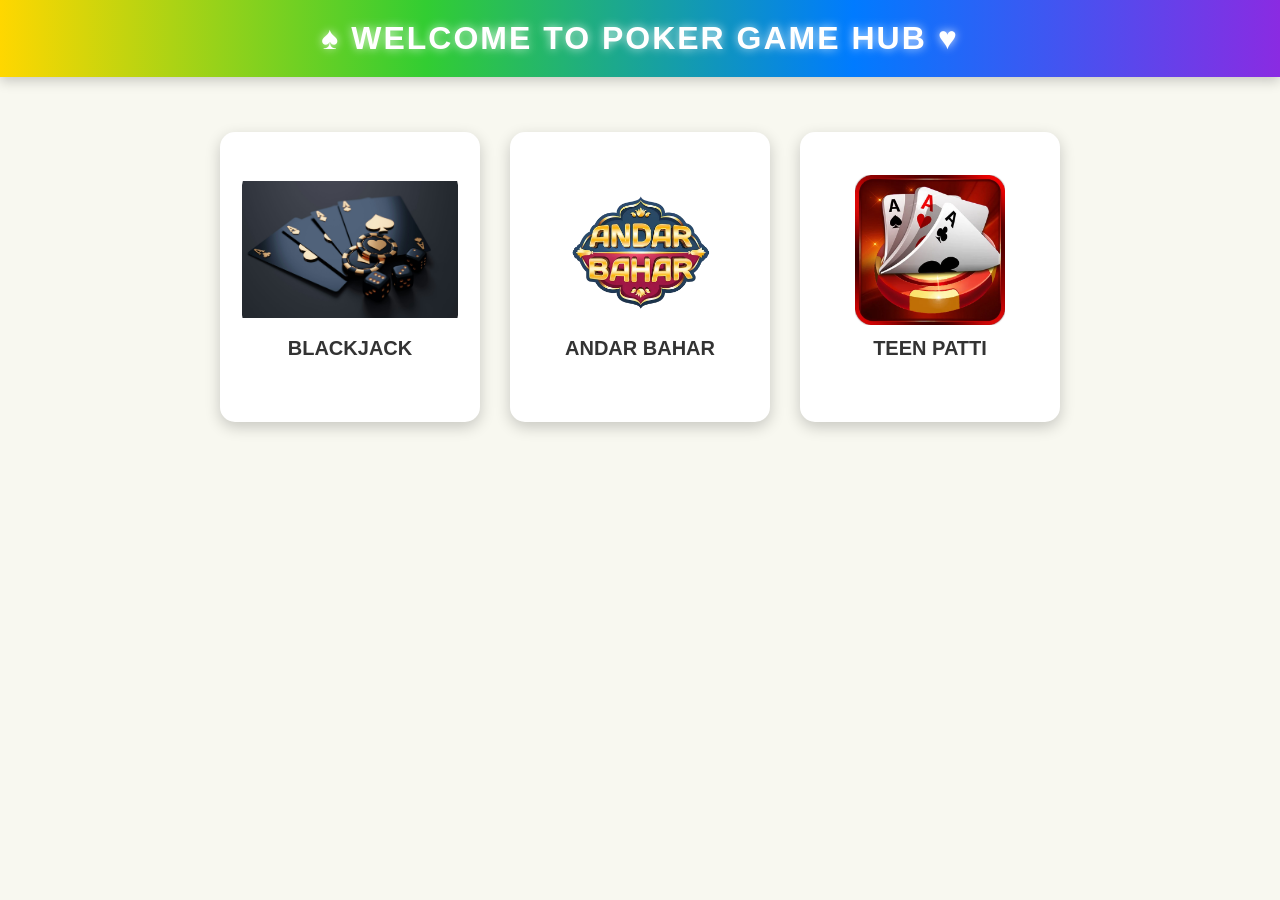
<file: index.html>
<!DOCTYPE html>
<html lang="en">
<head>
    <meta charset="UTF-8">
    <meta name="viewport" content="width=device-width, initial-scale=1.0">
    <title>Poker Game</title>
    <style>
        body {
            font-family: 'Poppins', sans-serif;
            text-align: center;
            background: #f8f8f0; /* Soft Ivory Background */
            color: black;
            margin: 0;
            padding: 0;
        }

        /* Header Styling */
        header {
            background: linear-gradient(90deg, #FFD700, #32CD32, #007BFF, #8A2BE2);
            padding: 20px;
            font-size: 32px;
            font-weight: bold;
            text-transform: uppercase;
            letter-spacing: 2px;
            text-shadow: 0 0 10px rgba(255, 255, 255, 0.8);
            box-shadow: 0 4px 12px rgba(0, 0, 0, 0.2);
            color: white;
        }

        .container {
            display: flex;
            flex-wrap: wrap;
            justify-content: center;
            margin-top: 40px;
        }

        .game-card {
            width: 240px; /* Reduced width */
            height: 270px; /* Reduced height */
            margin: 15px; /* Adjusted margin for a better fit */
            padding: 10px; /* Reduced padding */
            background: white;
            border-radius: 15px;
            box-shadow: 0px 5px 15px rgba(0, 0, 0, 0.2);
            transition: transform 0.3s ease, box-shadow 0.3s ease;
            cursor: pointer;
            position: relative;
            overflow: hidden;
            display: flex;
            flex-direction: column;
            align-items: center;
            justify-content: center;
        }

        /* Hover Effect: Glow + Lift */
        .game-card:hover {
            transform: scale(1.05);
            box-shadow: 0px 0px 25px rgba(0, 0, 0, 0.3);
        }

        /* Adding Glowing Background on Hover */
        .game-card::before {
            content: "";
            position: absolute;
            top: 0;
            left: 0;
            width: 100%;
            height: 100%;
            background: linear-gradient(45deg, rgba(255, 215, 0, 0.3), rgba(50, 205, 50, 0.3), rgba(0, 123, 255, 0.3), rgba(138, 43, 226, 0.3));
            opacity: 0;
            transition: opacity 0.3s ease;
        }

        .game-card:hover::before {
            opacity: 1;
        }

        .game-card img {
            width: 90%;
            height: 150px; /* Reduced height of the image */
            object-fit: contain; /* Ensures perfect fit without cropping */
            border-radius: 10px;
        }

        .game-card h3 {
            margin-top: 12px;
            font-size: 20px; /* Reduced font size */
            text-transform: uppercase;
            font-weight: bold;
            color: #333;
        }

        a {
            text-decoration: none;
            color: black;
        }
    </style>
</head>
<body>
    <header>♠ Welcome to Poker Game Hub ♥</header>

    <div class="container">
        <a href="Blackjack/index.html">
            <div class="game-card">
                <img src="images/blackjack.jpg" alt="Blackjack">
                <h3>Blackjack</h3>
            </div>
        </a>
        
        <a href="Andar-Bahar/index.html">
            <div class="game-card">
                <img src="images/andar-bahar.jpg" alt="Andar Bahar">
                <h3>Andar Bahar</h3>
            </div>
        </a>
        
        <a href="TeenPatti/index.html">
            <div class="game-card">
                <img src="images/teen-patti.jpg" alt="Teen Patti">
                <h3>Teen Patti</h3>
            </div>
        </a>
    </div>
</body>
</html>
</file>
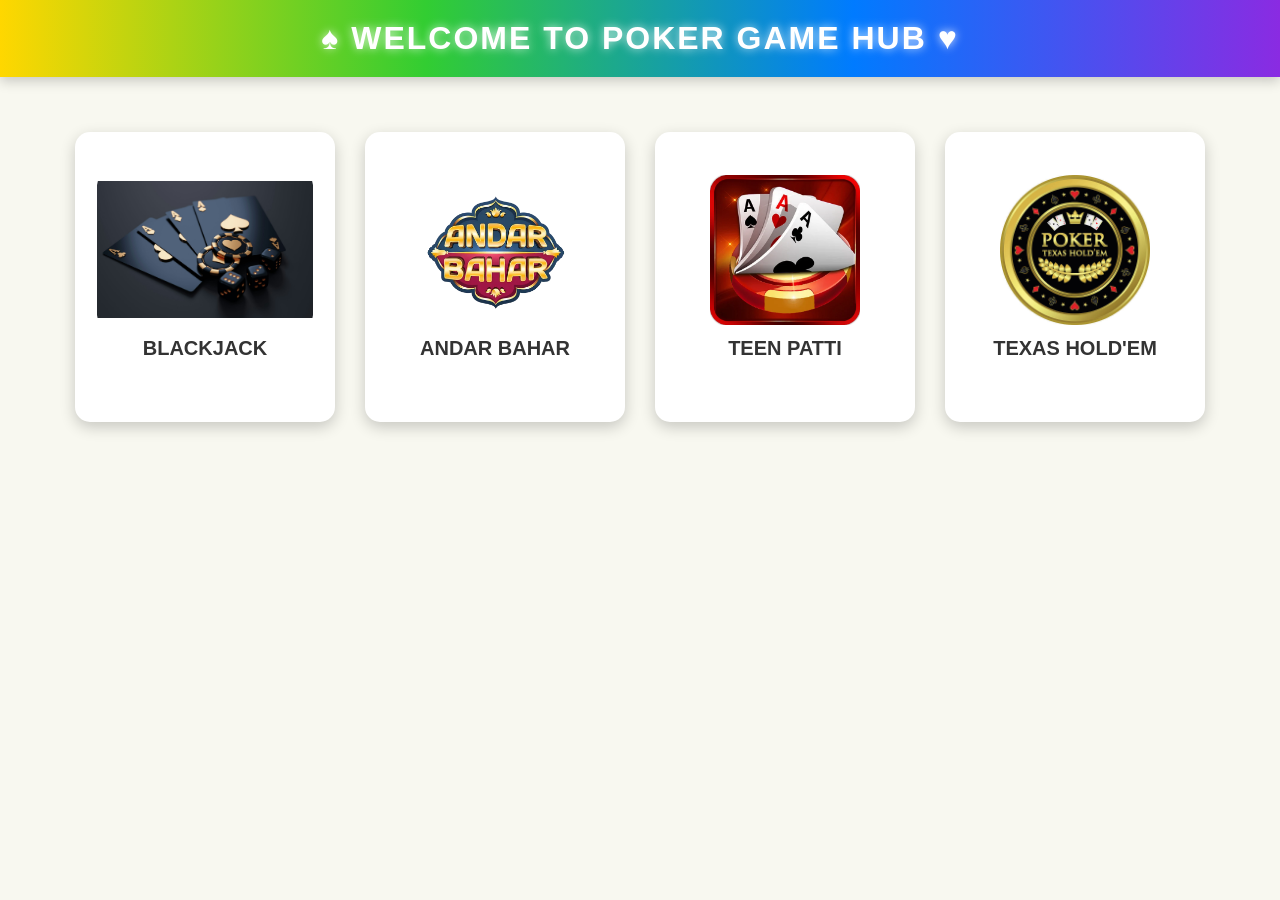
<file: Index.html>
<!DOCTYPE html>
<html lang="en">
<head>
    <meta charset="UTF-8">
    <meta name="viewport" content="width=device-width, initial-scale=1.0">
    <title>Poker Game</title>
    <style>
        body {
            font-family: 'Poppins', sans-serif;
            text-align: center;
            background: #f8f8f0; /* Soft Ivory Background */
            color: black;
            margin: 0;
            padding: 0;
        }

        /* Header Styling */
        header {
            background: linear-gradient(90deg, #FFD700, #32CD32, #007BFF, #8A2BE2);
            padding: 20px;
            font-size: 32px;
            font-weight: bold;
            text-transform: uppercase;
            letter-spacing: 2px;
            text-shadow: 0 0 10px rgba(255, 255, 255, 0.8);
            box-shadow: 0 4px 12px rgba(0, 0, 0, 0.2);
            color: white;
        }

        .container {
            display: flex;
            flex-wrap: wrap;
            justify-content: center;
            margin-top: 40px;
        }

        .game-card {
            width: 240px; /* Reduced width */
            height: 270px; /* Reduced height */
            margin: 15px; /* Adjusted margin for a better fit */
            padding: 10px; /* Reduced padding */
            background: white;
            border-radius: 15px;
            box-shadow: 0px 5px 15px rgba(0, 0, 0, 0.2);
            transition: transform 0.3s ease, box-shadow 0.3s ease;
            cursor: pointer;
            position: relative;
            overflow: hidden;
            display: flex;
            flex-direction: column;
            align-items: center;
            justify-content: center;
        }

        /* Hover Effect: Glow + Lift */
        .game-card:hover {
            transform: scale(1.05);
            box-shadow: 0px 0px 25px rgba(0, 0, 0, 0.3);
        }

        /* Adding Glowing Background on Hover */
        .game-card::before {
            content: "";
            position: absolute;
            top: 0;
            left: 0;
            width: 100%;
            height: 100%;
            background: linear-gradient(45deg, rgba(255, 215, 0, 0.3), rgba(50, 205, 50, 0.3), rgba(0, 123, 255, 0.3), rgba(138, 43, 226, 0.3));
            opacity: 0;
            transition: opacity 0.3s ease;
        }

        .game-card:hover::before {
            opacity: 1;
        }

        .game-card img {
            width: 90%;
            height: 150px; /* Reduced height of the image */
            object-fit: contain; /* Ensures perfect fit without cropping */
            border-radius: 10px;
        }

        .game-card h3 {
            margin-top: 12px;
            font-size: 20px; /* Reduced font size */
            text-transform: uppercase;
            font-weight: bold;
            color: #333;
        }

        a {
            text-decoration: none;
            color: black;
        }
    </style>
</head>
<body>
    <header>♠ Welcome to Poker Game Hub ♥</header>

    <div class="container">
        <a href="Blackjack/index.html">
            <div class="game-card">
                <img src="images/blackjack.jpg" alt="Blackjack">
                <h3>Blackjack</h3>
            </div>
        </a>
        
        <a href="Andar-Bahar/index.html">
            <div class="game-card">
                <img src="images/andar-bahar.jpg" alt="Andar Bahar">
                <h3>Andar Bahar</h3>
            </div>
        </a>
        
        <a href="TeenPatti/index.html">
            <div class="game-card">
                <img src="images/teen-patti.jpg" alt="Teen Patti">
                <h3>Teen Patti</h3>
            </div>
        </a>
        
        <a href="texas-holdem.html">
            <div class="game-card">
                <img src="images/texas-holdem.jpg" alt="Texas Hold'em">
                <h3>Texas Hold'em</h3>
            </div>
        </a>
    </div>
</body>
</html>
</file>
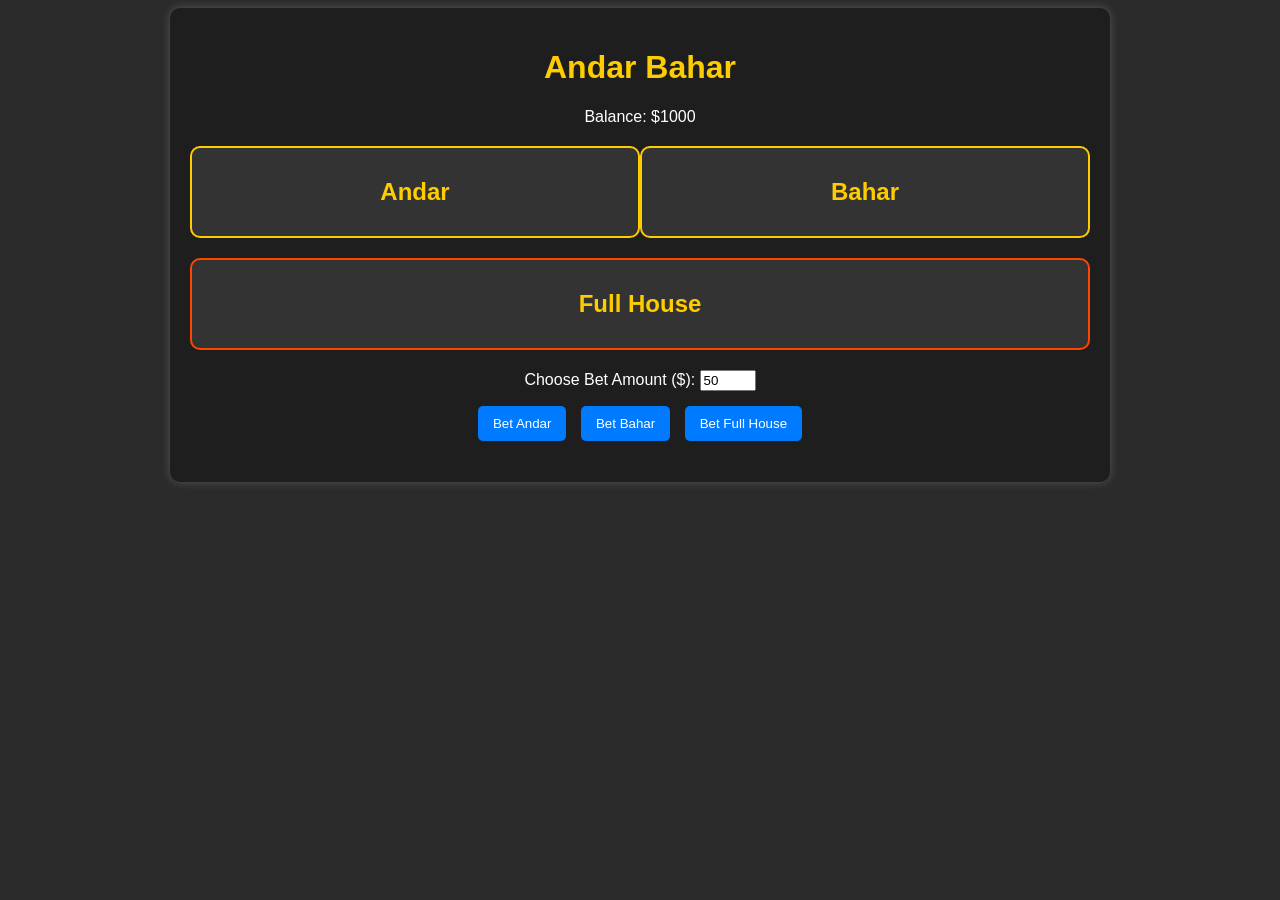
<file: Andar-Bahar/index.html>
<!DOCTYPE html>
<html lang="en">
<head>
    <meta charset="UTF-8">
    <meta name="viewport" content="width=device-width, initial-scale=1.0">
    <title>Andar Bahar</title>
    <link rel="stylesheet" href="style.css">
</head>
<body>
    <div class="game-container">
        <h1>Andar Bahar</h1>
        <p>Balance: <span id="balance">$1000</span></p>

        <!-- Andar Bahar Table -->
        <div class="table">
            <div class="column">
                <h2>Andar</h2>
                <div class="card-row" id="andar-cards"></div>
            </div>
            <div class="column">
                <h2>Bahar</h2>
                <div class="card-row" id="bahar-cards"></div>
            </div>
        </div>

        <!-- Full House Section -->
        <div class="full-house">
            <h2>Full House</h2>
            <div class="card-row" id="full-house-cards"></div>
        </div>

        <!-- Betting Section -->
        <div class="bet-section">
            <label for="bet-amount">Choose Bet Amount ($): </label>
            <input type="number" id="bet-amount" min="10" max="500" step="10" value="50">
            <div class="bet-options">
                <button onclick="placeBet('andar')">Bet Andar</button>
                <button onclick="placeBet('bahar')">Bet Bahar</button>
                <button onclick="placeBet('fullHouse')">Bet Full House</button>
            </div>
        </div>

        <p id="result-text"></p>

    <script src="game.js"></script>
</body>
</html>
</file>
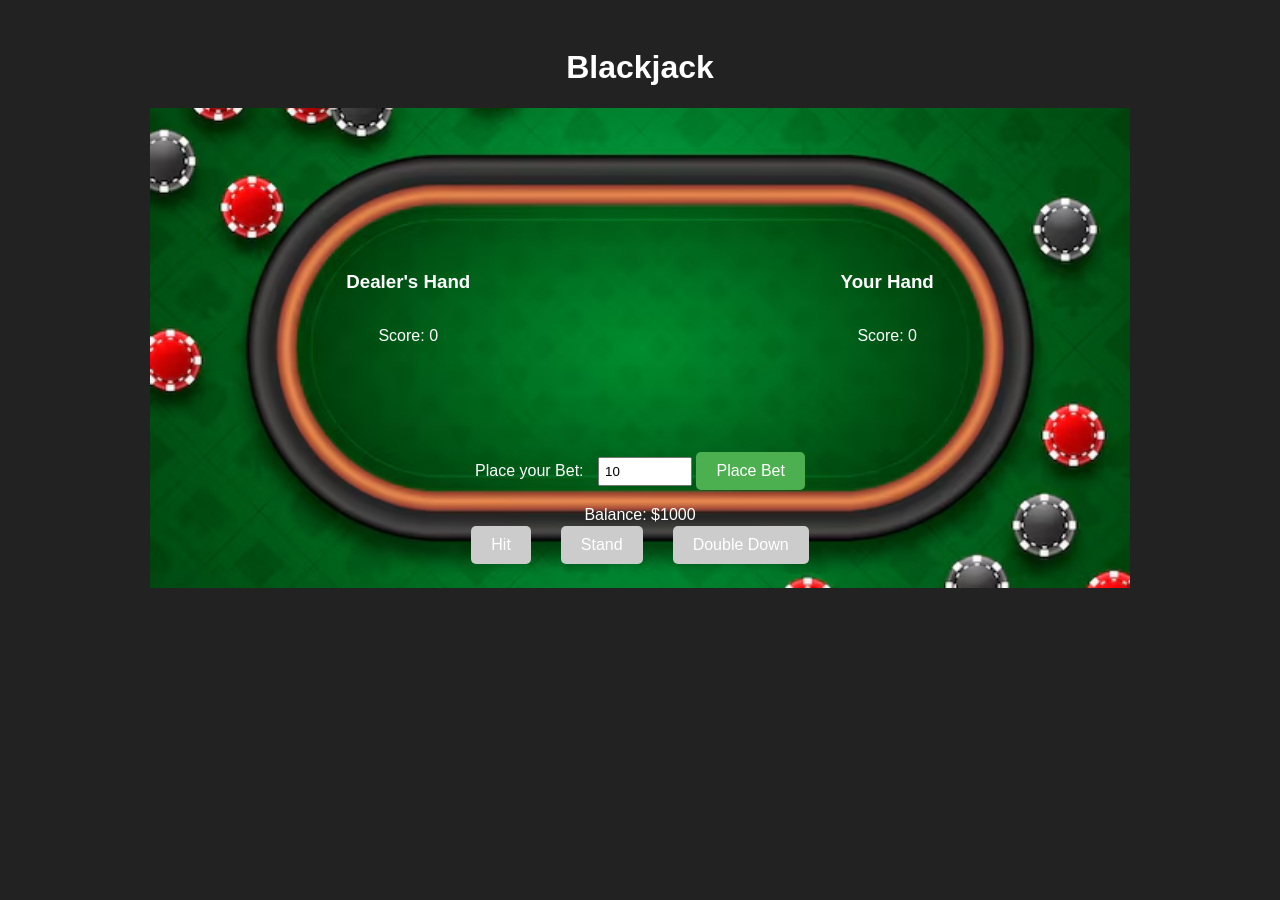
<file: Blackjack/index.html>
<!DOCTYPE html>
<html lang="en">
<head>
  <meta charset="UTF-8">
  <meta name="viewport" content="width=device-width, initial-scale=1.0">
  <title>Blackjack</title>
  <link rel="stylesheet" href="style.css">
</head>
<body>
  <div class="container">
    <h1>Blackjack</h1>

    <!-- Game Area with Table Image -->
    <div class="game-area">
      <!-- Table Background -->
      <div class="table-container">
        <img src="images/blackjack_table.png" alt="Blackjack Table" class="table-image">
        
        <!-- Central Message -->
        <div id="central-message" class="central-message"></div>

        <!-- Dealer's Hand (Left Centered) -->
        <div class="dealer">
          <h3>Dealer's Hand</h3>
          <div id="dealer-cards" class="cards"></div>
          <p id="dealer-score">Score: 0</p>
        </div>

        <!-- Player's Hand (Right Centered) -->
        <div class="player">
          <h3>Your Hand</h3>
          <div id="player-cards" class="cards"></div>
          <p id="player-score">Score: 0</p>
        </div>

        <!-- Control Buttons (Hit, Stand, Double Down) -->
        <div class="controls">
          <button id="hit" disabled>Hit</button>
          <button id="stand" disabled>Stand</button>
          <button id="double" disabled>Double Down</button>
        </div>

        <!-- Betting Section -->
        <div class="betting">
          <label for="bet">Place your Bet: </label>
          <input type="number" id="bet" min="1" max="1000" value="10">
          <button id="place-bet">Place Bet</button>
          <p id="balance">Balance: $1000</p>
        </div>

        <!-- Game Messages (Win, Loss, etc.) -->
        <div id="game-message"></div>
      </div>
    </div>
  </div>

  <script src="script.js"></script>
</body>
</html>
</file>
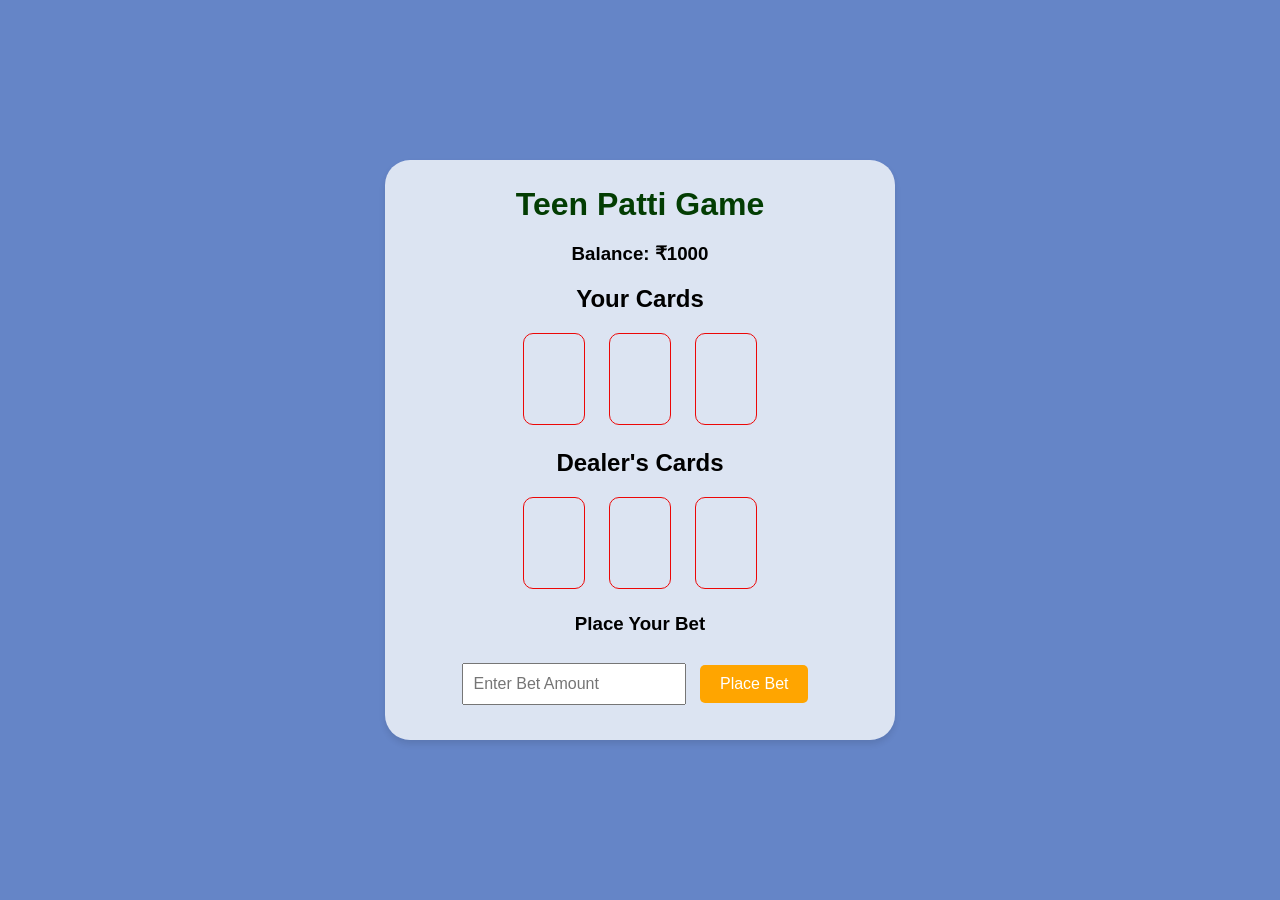
<file: TeenPatti/index.html>
<!DOCTYPE html>
<html lang="en">
<head>
    <meta charset="UTF-8">
    <meta name="viewport" content="width=device-width, initial-scale=1.0">
    <title>Teen Patti Game</title>
    <link rel="stylesheet" href="style.css">
</head>
<body>
    <div class="game-container">
        <!-- Header with Balance -->
        <header>
            <h1>Teen Patti Game</h1>
            <div class="balance-section">
                <h3>Balance: ₹<span id="balance">1000</span></h3>
            </div>
        </header>

        <!-- Your Cards Section -->
        <div class="cards-section">
            <h2>Your Cards</h2>
            <div id="player-cards">
                <div class="card" id="card1"></div>
                <div class="card" id="card2"></div>
                <div class="card" id="card3"></div>
            </div>
        </div>

        <!-- Dealer Cards Section -->
        <div class="cards-section">
            <h2>Dealer's Cards</h2>
            <div id="dealer-cards">
                <div class="card" id="dealer-card1"></div>
                <div class="card" id="dealer-card2"></div>
                <div class="card" id="dealer-card3"></div>
            </div>
        </div>

        <!-- Place Bet Section -->
        <div class="bet-section">
            <h3>Place Your Bet</h3>
            <input type="number" id="bet-amount" placeholder="Enter Bet Amount" min="1" />
            <button id="place-bet" onclick="placeBet()">Place Bet</button>
        </div>

        <!-- Result Message -->
        <div id="result-message"></div>
    </div>

    <script src="script.js"></script>
</body>
</html>
</file>
<file: Andar-Bahar/style.css>
body {
    font-family: Arial, sans-serif;
    text-align: center;
    background-color: #2b2b2b;
    color: white;
}

.game-container {
    width: 90%;
    max-width: 900px;
    margin: auto;
    padding: 20px;
    border-radius: 10px;
    background: #1e1e1e;
    box-shadow: 0px 0px 10px rgba(255, 255, 255, 0.2);
}

.table {
    display: flex;
    justify-content: space-between;
    margin-top: 20px;
}

.column {
    width: 48%;
    border: 2px solid #ffcc00;
    padding: 10px;
    border-radius: 10px;
    background: #333;
}

.full-house {
    margin-top: 20px;
    border: 2px solid #ff4500;
    padding: 10px;
    border-radius: 10px;
    background: #333;
}

h1, h2 {
    color: #ffcc00;
}

.card-row {
    display: flex;
    flex-wrap: wrap;
    justify-content: center;
    margin-top: 10px;
}

.card {
    width: 50px;
    height: 70px;
    margin: 5px;
}

.bet-section {
    margin-top: 20px;
}

.bet-options {
    margin-top: 10px;
}

button {
    background: #007bff;
    color: white;
    border: none;
    padding: 10px 15px;
    margin: 5px;
    cursor: pointer;
    border-radius: 5px;
}

button:hover {
    background: #0056b3;
}

.new-game-container {
    margin-top: 20px;
    display: flex;
    justify-content: center;
}

#new-game {
    display: none;
    padding: 12px 25px;
    font-size: 18px;
    background: #ff5733;
    color: white;
    border: none;
    cursor: pointer;
    border-radius: 5px;
    text-align: center;
}

#new-game:hover {
    background: #c70039;
}
</file>
<file: Blackjack/style.css>
/* General Styles */
body {
    font-family: Arial, sans-serif;
    text-align: center;
    background-color: #222;
    color: #fff;
}

.container {
    margin: 0 auto;
    padding: 20px;
}

/* Game Area Styling */
.game-area {
    position: relative;
    width: 100%;
    height: 600px;
}

/* Table Container (Background Image) */
.table-container {
    position: relative;
    width: 80%; /* Resize the table image to fit */
    height: 80%;
    margin: 0 auto;
}

.table-image {
    width: 100%;
    height: 100%;
    object-fit: cover;
}

/* Central Message (Shuffling, Winner, etc.) */
.central-message {
    position: absolute;
    top: 10%;
    left: 50%;
    transform: translateX(-50%);
    font-size: 24px;
    font-weight: bold;
    color: yellow;
}

/* Dealer's Hand (Left Centered) */
.dealer {
    position: absolute;
    left: 20%;  /* Move left to start at 20% from the left */
    top: 30%;  /* Align vertically in the center */
    text-align: center;
}

/* Player's Hand (Right Centered) */
.player {
    position: absolute;
    right: 20%;  /* Move right to start at 20% from the right */
    top: 30%;  /* Align vertically in the center */
    text-align: center;
}

/* Cards container */
.cards {
    display: flex;
    justify-content: center;
    gap: 10px;
    margin-top: 10px;
}

/* Control Buttons */
.controls {
    position: absolute;
    bottom: 5%;
    width: 100%;
    display: flex;
    justify-content: center;
    gap: 30px;
}

button {
    padding: 10px 20px;
    font-size: 16px;
    cursor: pointer;
    background-color: #4CAF50;
    border: none;
    color: white;
    border-radius: 5px;
}

button:disabled {
    background-color: #ccc;
    cursor: not-allowed;
}

/* Betting Section */
.betting {
    position: absolute;
    bottom: 10%;
    width: 100%;
    text-align: center;
}

#bet {
    width: 80px;
    padding: 5px;
    margin-left: 10px;
}

#game-message {
    margin-top: 20px;
    font-size: 20px;
    color: yellow;
}
</file>
<file: TeenPatti/style.css>
/* General Styles */
body {
    font-family: Arial, sans-serif;
    background-color: #6585c7;
    display: flex;
    justify-content: center;
    align-items: center;
    height: 100vh;
    margin: 0;
}

.game-container {
    text-align: center;
    border-radius: 25px;
    padding: 5px;
    background-color: rgba(255, 255, 255, 0.775);
    box-shadow: 0 4px 6px rgba(0, 0, 0, 0.1);
    width: 60%;
    max-width: 500px;
}

h1 {
    color: #033d03;
    margin-bottom: 20px;
}

.cards-section {
    margin-bottom: 20px;
}

.card {
    width: 60px;
    height: 90px;
    background-size: cover;
    background-position: center;
    margin: 0 10px;
    display: inline-block;
    border: 1px solid #ec0707;
    border-radius: 10px;
}

button {
    background-color: #FFA500; /* Orange color */
    color: white;              /* Text color */
    font-size: 16px;           /* Font size */
    padding: 10px 20px;        /* Padding around the text */
    border: none;              /* No border */
    border-radius: 5px;        /* Rounded corners */
    cursor: pointer;          /* Pointer cursor on hover */
    margin: 10px;              /* Margin around the button */
}

button:hover {
    background-color: #2980b9; /* A lighter blue for hover effect */
}

#result-message {
    font-size: 18px;
    color: #e74c3c;
    margin-top: 20px;
    font-weight: bold;
}

.balance-section {
    margin-bottom: 20px;
}

input {
    font-size: 16px;
    padding: 10px;
    width: 80%;
    max-width: 200px;
    margin: 10px 0;
}

.game-controls {
    margin-top: 20px;
}
</file>
